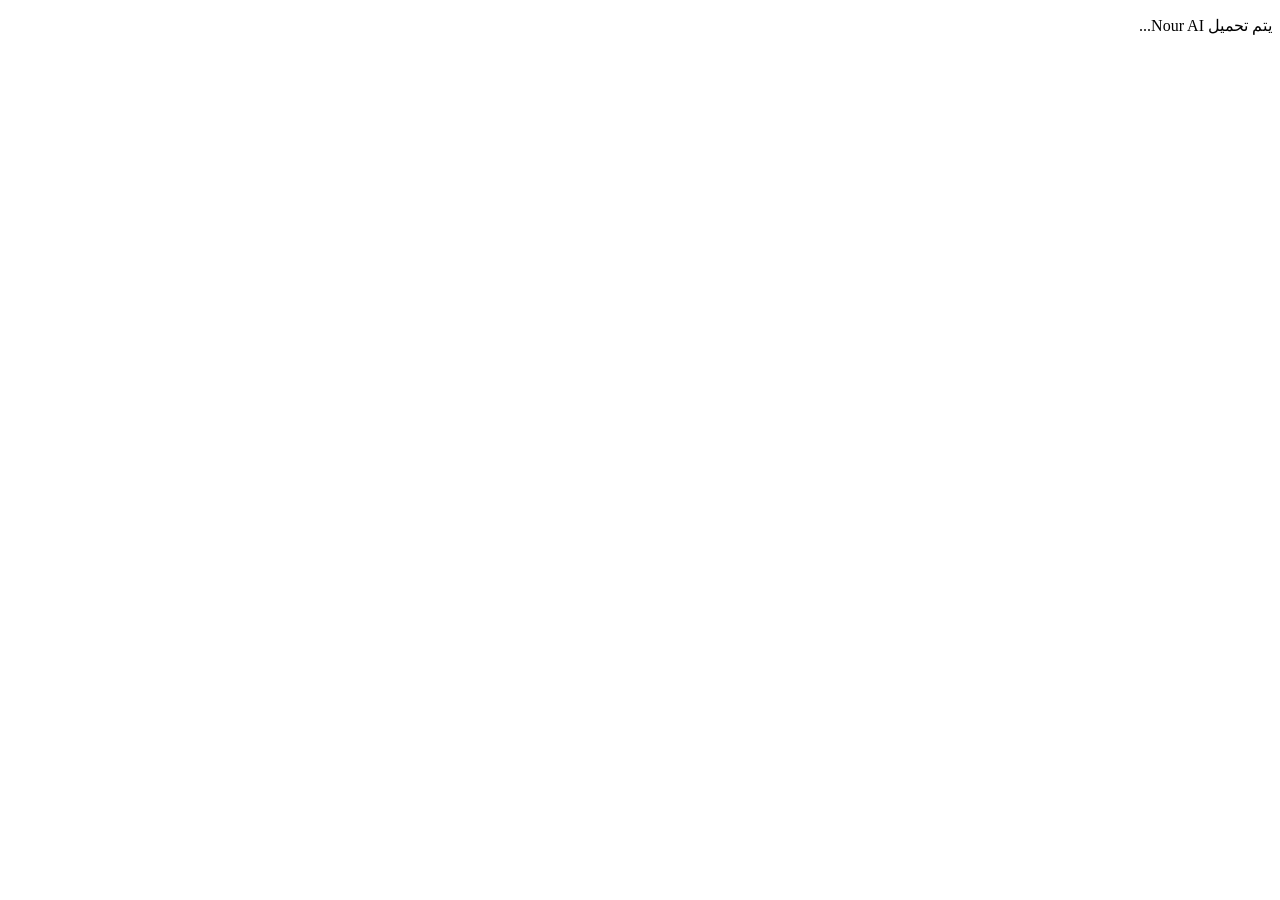
<file: public/index.html>
<!DOCTYPE html>
<html lang="ar" dir="rtl">
<head>
    <meta charset="UTF-8">
    <meta name="viewport" content="width=device-width, initial-scale=1.0">
    <title>Nour AI</title>
</head>
<body>
    <p>يتم تحميل Nour AI...</p>
</body>
</html>
</file>
